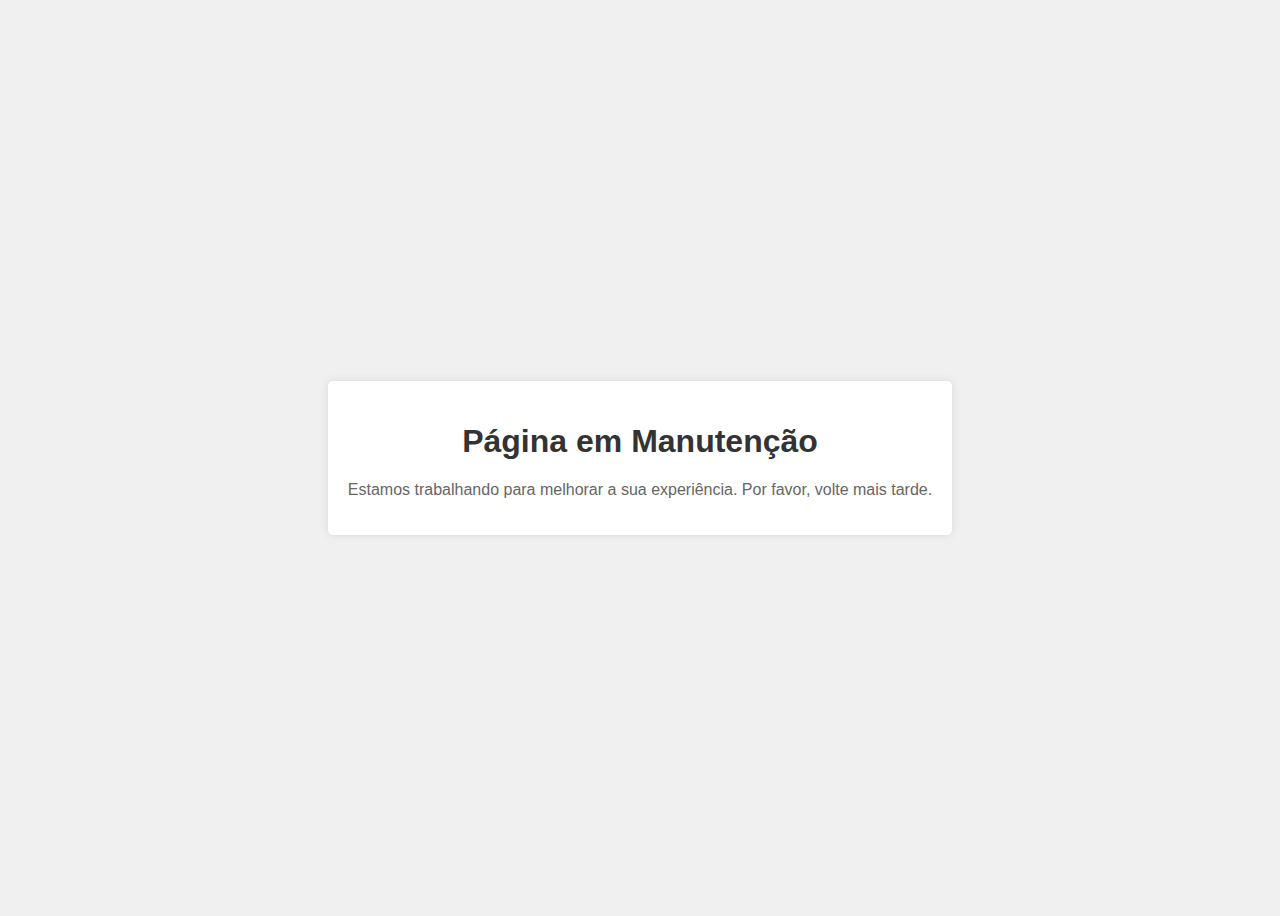
<file: cadastrese.html>
<!DOCTYPE html>
<html lang="pt-BR">
<head>
    <meta charset="UTF-8">
    <meta name="viewport" content="width=device-width, initial-scale=1.0">
    <title>Página em Manutenção</title>
    <style>
        body {
            display: flex;
            justify-content: center;
            align-items: center;
            height: 100vh;
            background-color: #f0f0f0;
            font-family: Arial, sans-serif;
        }
        .container {
            text-align: center;
            background-color: #fff;
            padding: 20px;
            border-radius: 5px;
            box-shadow: 0 0 10px rgba(0, 0, 0, 0.1);
        }
        h1 {
            color: #333;
        }
        p {
            color: #666;
        }
    </style>
</head>
<body>
    <div class="container">
        <h1>Página em Manutenção</h1>
        <p>Estamos trabalhando para melhorar a sua experiência. Por favor, volte mais tarde.</p>
    </div>
</body>
</html>
</file>
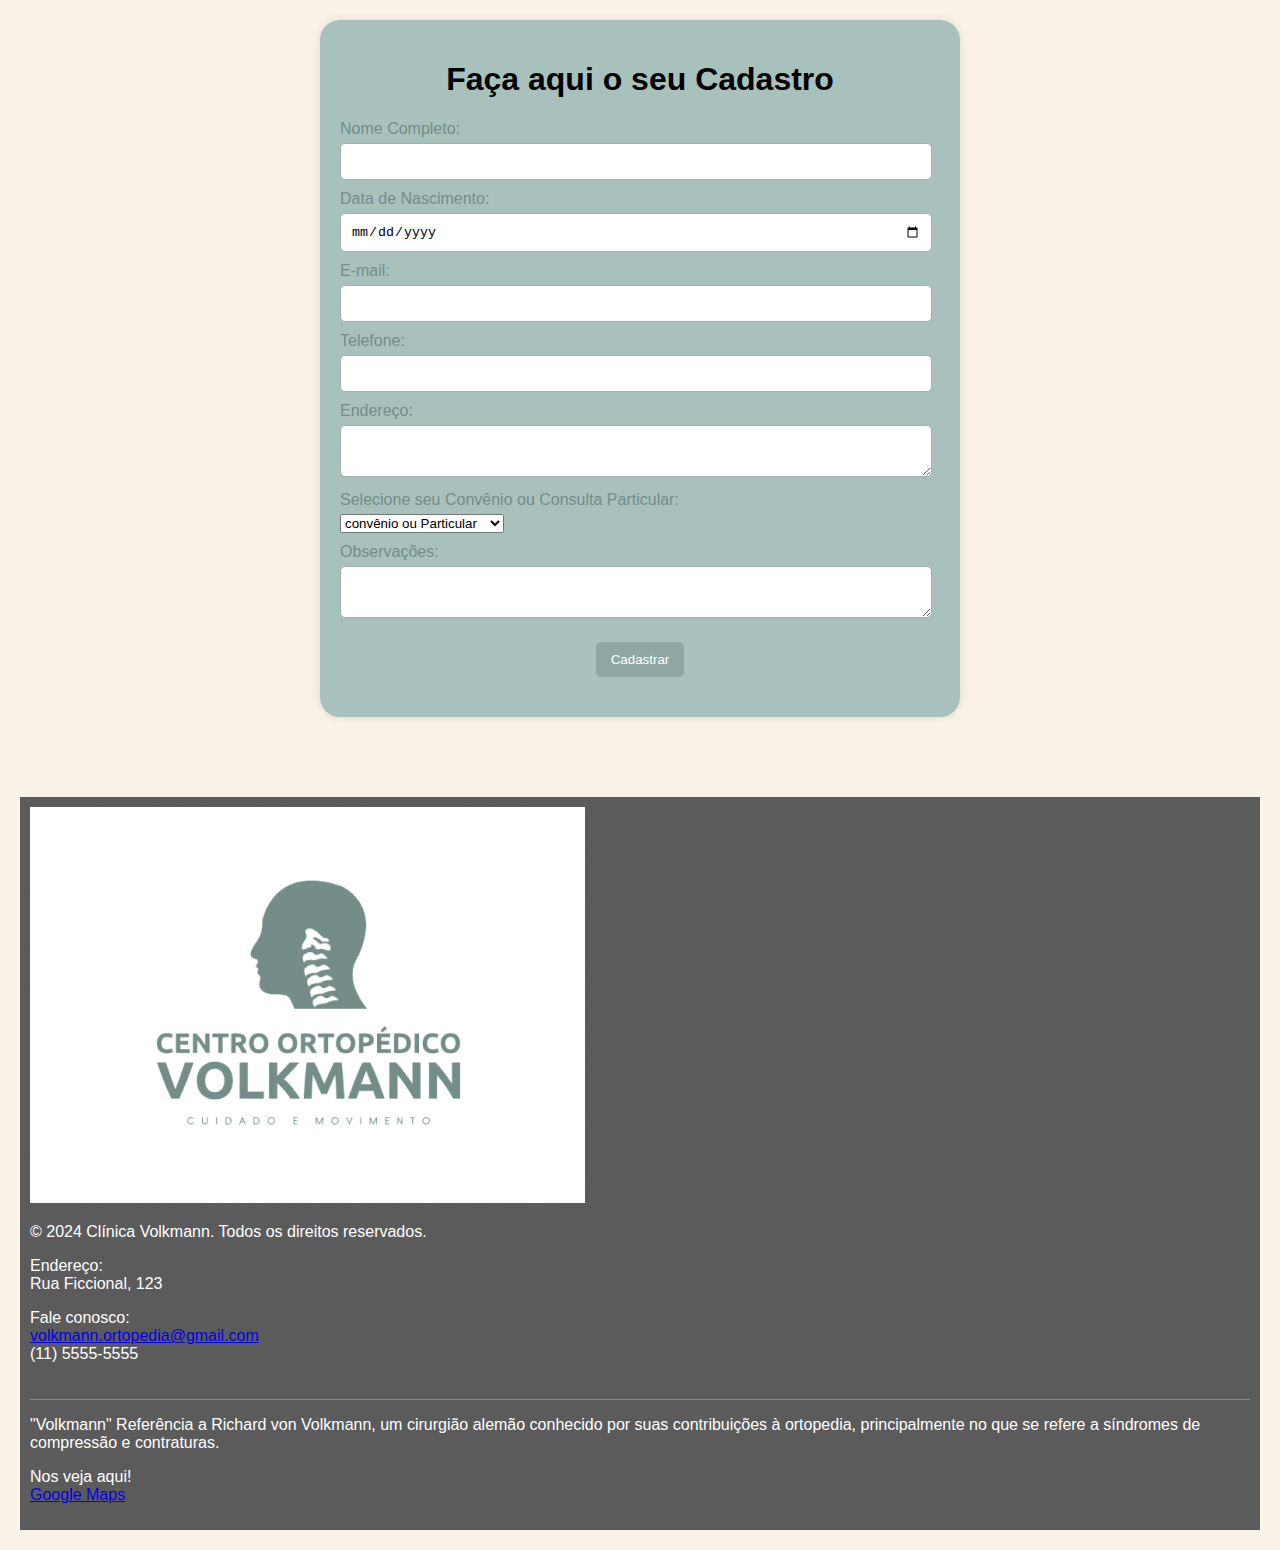
<file: cadastro.html>
<!DOCTYPE html>
<html lang="pt-BR">
<head>
    <meta charset="UTF-8">
    <meta name="viewport" content="width=device-width, initial-scale=1.0">
    <title>Ficha de Cadastro - Clínica Volkmann</title>
    <link rel="stylesheet" href="cadastro.css">
</head>
<body>
    <div class="container">
        <h1>Faça aqui o seu Cadastro</h1>
        <form>
            <label for="nome">Nome Completo:</label>
            <input type="text" id="nome" name="nome" required>

            <label for="data-nascimento">Data de Nascimento:</label>
            <input type="date" id="data-nascimento" name="data-nascimento" required>

            <label for="email">E-mail:</label>
            <input type="email" id="email" name="email" required>

            <label for="telefone">Telefone:</label>
            <input type="tel" id="telefone" name="telefone" required>

            <label for="endereco">Endereço:</label>
            <textarea id="endereco" name="endereco" required></textarea>

            <label for="convenio">Selecione seu Convênio ou Consulta Particular:</label>
            <select id="convenio" name="convenio" required>
                <option value="">convênio ou Particular</option>
                <option value="particular">Particular</option>
                <option value="unimed">Unimed</option>
                <option value="bradesco">Bradesco Saúde</option>
                <option value="amil">Amil</option>
                <option value="notredame">NotreDame Intermédica</option>
                <option value="hapvida">Hapvida</option>
            </select>

            <label for="observacoes">Observações:</label>
            <textarea id="observacoes" name="observacoes"></textarea>

            <button type="submit">Cadastrar</button>
        </form>
    </div>
</body>

<footer>
    
        <img src='imagens/logo.png' alt="logo"class="footer-image" />

        <div class="footer-content">
        
        <div class="footer-text">
            <p>&copy; 2024 Clínica Volkmann. Todos os direitos reservados.</p>
            
            <p>Endereço:<br>
            Rua Ficcional, 123</p>
            
            <p>Fale conosco:<br>
            <a href="mailto:volkmann.ortopedia@gmail.com">volkmann.ortopedia@gmail.com</a><br>
            (11) 5555-5555</p>
        </div>
    </div>
</div>
    
    <div class="footer-reference">
        <p>
            "Volkmann" Referência a Richard von Volkmann, um cirurgião alemão conhecido por suas contribuições à ortopedia, principalmente no que se refere a síndromes de compressão e contraturas.
        </p>
        <p>
            Nos veja aqui! <br>
            <a href="https://www.google.com/maps/place/Rua+Ficcional,+123" target="_blank">Google Maps</a>
        </p>
    </div>
</footer>

</html>
</file>
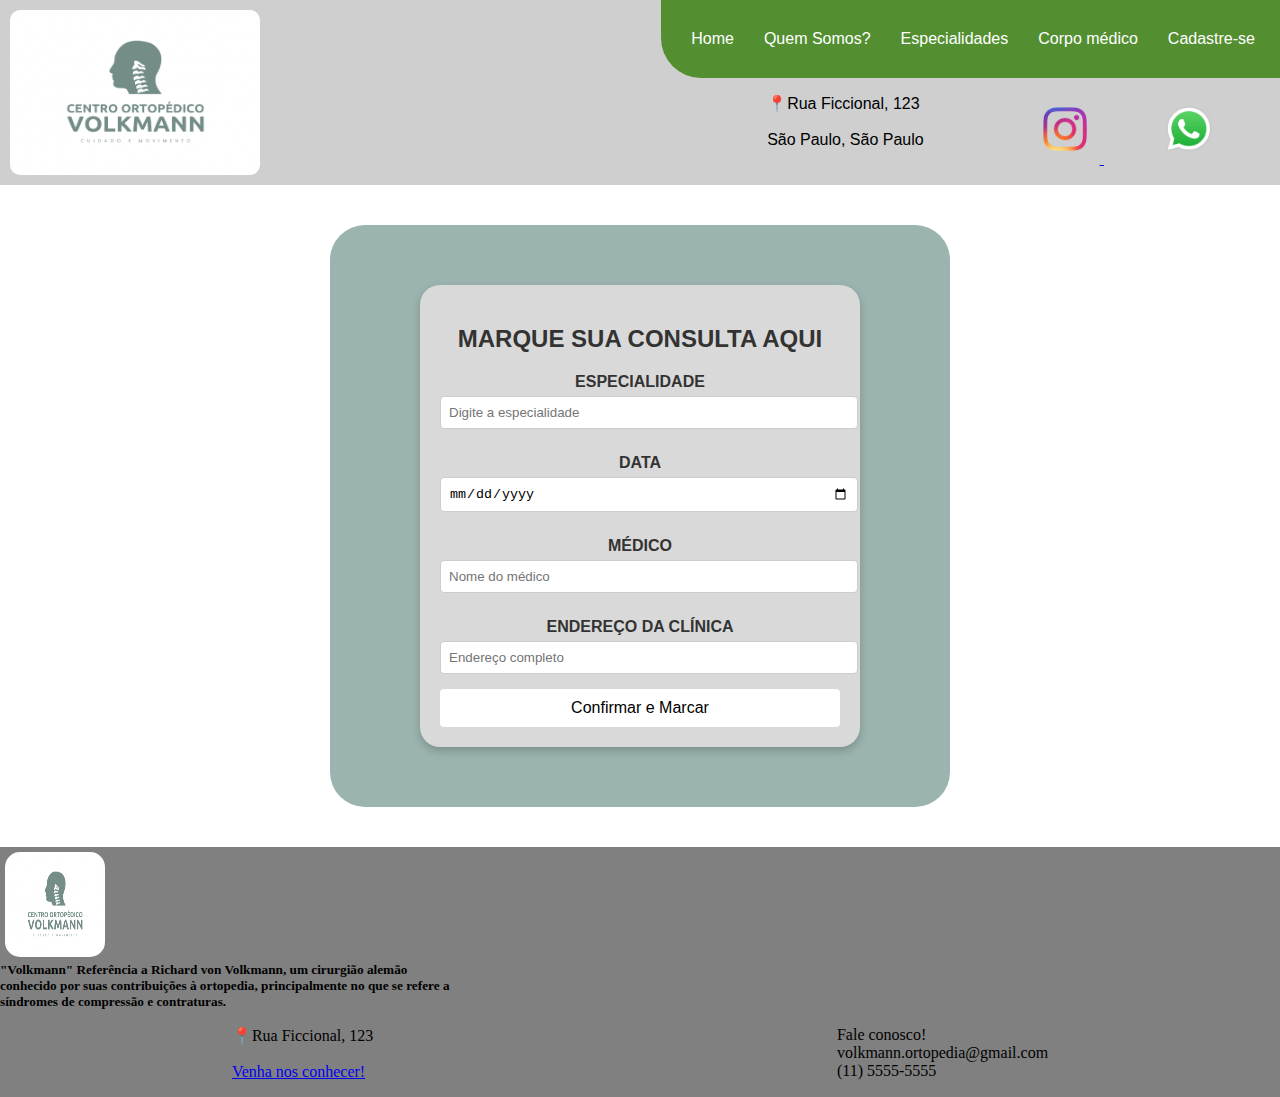
<file: consultas.html>
<!DOCTYPE html>
<html lang="pt-BR">
<head>
    <meta charset="UTF-8">
    <meta name="viewport" content="width=device-width, initial-scale=1.0">
    <link rel="stylesheet" href="consultas.css">
    <title>Consultas</title>
</head>
<body>
    <header>

        <img src="imagens/logo.png" alt="volksman" width="250" height="165">

      <div class="lista-e-endereco">
        <div class="lista">
          <!-- a navbar com os botoes home quem somos e especialidades é a classe "lista", a classe "lista-e-endereco" é a navbar verde com o endereço Ficcional e os botoes do whatsapp e instagram. -->
            <nav>
             <a href="home.html">Home</a>
             <a href="#">Quem Somos?</a>
             <a href="#">Especialidades</a>
             <a href="#">Corpo médico</a>
             <a href="#">Cadastre-se</a> 
            </nav>
        </div>

        <div class="enderecos">
         <p>📍Rua Ficcional, 123 <br> <br>
            São Paulo, São Paulo</p> 

          <p>
            <a href="https://www.instagram.com/" id="instagram" target="_blank">
                <img src="imagens/instagram.png" alt="instagram" width="50" height="50">
            </a>
            <a href="" id="whatsapp" target="_blank">
                <img src="imagens/whatsapp.png" alt="zapzap" width="50" height="50">
            </a>
          </p>
        </div>
      </div>
    </header>

    <main>
    <div class="container-pai">
        <div class="container">
            <h2>MARQUE SUA CONSULTA AQUI</h2>
            <form>
                <label for="especialidade">ESPECIALIDADE</label>
                <input type="text" id="especialidade" name="especialidade" placeholder="Digite a especialidade" required>
    
                <label for="data">DATA</label>
                <input type="date" id="data" name="data" required>
    
                <label for="medico">MÉDICO</label>
                <input type="text" id="medico" name="medico" placeholder="Nome do médico" required>
    
                <label for="endereco">ENDEREÇO DA CLÍNICA</label>
                <input type="text" id="endereco" name="endereco" placeholder="Endereço completo" required>
    
                <button type="submit">Confirmar e Marcar</button>
            </form>
        </div>
    </div>
    </main>
    

  <footer>

    <div class="informacao">
      <h5 class="texto">"Volkmann" Referência a Richard von Volkmann, um cirurgião alemão conhecido por suas contribuições à ortopedia, principalmente no que se refere a síndromes de compressão e contraturas.</h5>
    <img src="imagens/logo.png" alt="volksman" width="100" height="105" >
  
   </div>

      <div class="enderecos2">
       <p>📍Rua Ficcional, 123 <br> <br>
          <a href="https://maps.app.goo.gl/vcuLXBhFoL8mtWAG9">Venha nos conhecer!</a></p> 
        <p>Fale conosco! <br>
        volkmann.ortopedia@gmail.com <br>
      (11) 5555-5555</p>
      </div>
    </div>
    </footer>

</body>
</html>
</file>
<file: cadastro.css>
body {
  font-family:"Montserrat", sans-serif;
  background-color: #F9F2E7; /* Bege */
  margin: 0;
  padding: 20px;
}

.container {
  max-width: 600px;
  margin: auto;
  background: #a8c1bd; /* Cor principal */
  padding: 20px;
  border-radius: 20px;
  box-shadow: 0 0 10px rgba(0, 0, 0, 0.1);
  margin-bottom: 80px;
}

h1 {
  text-align: center;
  color: black;
  /*color: #819a95; /* Um tom mais escuro */
}

label {
  display: block;
  margin: 10px 0 5px;
  color: #748d88; /* Outro tom */
}

input[type="text"],
input[type="date"],
input[type="email"],
input[type="tel"],
textarea {
  width: 95%;
  padding: 10px;
  border: 1px solid #9bb4af; /* Tom intermediário */
  border-radius: 5px;
}

textarea {
  resize: vertical;
}

button {
  background-color: #8ea7a2; /* Tom suave */
  color: white;
  padding: 10px 15px;
  border: none;
  border-radius: 5px;
  cursor: pointer;
  display: block;
  margin: 20px auto;
}

button:hover {
  background-color:#748d88; /* Tom escuro no hover */
}
footer {
  background-color: #5b5b5b;
  color: #ffffff;
  padding: 10px;
  font-family: Arial, sans-serif;
  margin-top: 80px;
}

.footer-content {
  display: flex;
  justify-content: space-between;
  flex-wrap: wrap;
  max-width: 1500px;
  margin: 0 auto;
  padding-bottom: 20px;
  border-bottom: 1px solid #888;
}

.footer-logo img {
  max-width: 180px;
  margin-right: 80px;
  border-radius: 10px;
}

.footer-section, .footer-navigation {
  flex: 1 1 200px;
  margin: 10px;
}

.footer-section h3, .footer-navigation h3 {
  font-size: 16px;
  margin-bottom: 10px;
  color: #ffffff;
  font-weight: bold;
}

.footer-section p, .footer-navigation ul {
  font-size: 14px;
  line-height: 1.6;
  color: #cccccc;
}

.footer-navigation ul {
  list-style-type: none;
  padding: 0;
}

.footer-navigation li {
  margin: 5px 0;
}

.footer-navigation a {
  color: #ffffff;
  text-decoration: none;
}

.footer-navigation .button-gray {
  display: inline-block;
  padding: 5px 10px;
  background-color: #b3b3b3;
  color: #5b5b5b;
  border-radius: 5px;
  text-align: center;
}

.footer-navigation .button-gray:hover {
  background-color: #a3a3a3;
}

.footer-section .button-red {
  display: inline-block;
  padding: 8px 15px;
  background-color: #ff0000;
  color: #ffffff;
  border-radius: 5px;
  text-decoration: none;
  margin-top: 10px;
}

.footer-section .button-red:hover {
  background-color: #cc0000;
}

.footer-bottom {
  display: flex;
  justify-content: space-between;
  align-items: center;
  font-size: 13px;
  color: #cccccc;
  margin-top: 15px;
  padding-left: 50px;
  padding-right: 50px;
}

.social-icons {
  display: flex;
  gap: 30px;
}

.social-icons a img {
  width: 40px;
  height: 40px;
}
</file>
<file: consultas.css>
body {
    margin: 0;

}

header {
    display: flex;
    background-color: rgb(207, 207, 207);
    flex-direction: row;
    justify-content: space-between;
}

header img {
    border-radius: 20px;
    padding: 10px 10px;

}

.lista {
    background-color: rgb(83, 143, 49, 100);
    border-bottom-left-radius: 40px;
    margin-left: -50px;
    

}

.lista nav {
    display: flex;
    justify-content: space-around;
    flex-direction: row;

}

.lista nav a {
    margin-left: 30px;
    margin-top: 30px;
    margin-bottom: 30px;
    font-family: "Montserrat", sans-serif;
    text-decoration: none;
    color: white;

}

.lista nav a:last-child {
    margin-right: 25px;

}

.lista-e-endereco {
    display: flex;
    flex-direction: column;
}

.enderecos {
    display: flex;
    flex-direction: row;
    justify-content: space-evenly;
    font-family: 'Gill Sans', 'Gill Sans MT', Calibri, 'Trebuchet MS', sans-serif;

}

.enderecos a {
    padding-left: 50px;

}

.informacao {
    display: flex;
    flex-direction: column;
    flex-direction: column-reverse;
}

.enderecos2 {
    display: flex;
    justify-content: space-around;

}

.texto {
    width: 450px;

}

/* Container de consultas */
main {
    display: flex;
    justify-content: center;
    padding: 40px 0;
}

.container-pai {
    display: flex;
    flex-direction: row;
    background-color: #9BB4AF;
    padding: 60px;
    border-radius: 35px;
    width: 100%;
    max-width: 500px;
    justify-content: center;
}
.container {
    background-color: #d9d9d9;
    font-family: "Montserrat", sans-serif;
    padding: 20px;
    border-radius: 20px;
    width: 100%;
    max-width: 400px;
    box-shadow: 0 4px 8px rgba(0, 0, 0, 0.2);
    text-align: center;
}

.container h2 {
    margin-bottom: 20px;
    color: #333;
}

form label {
    display: block;
    margin-top: 10px;
    color: #333;
    font-weight: bold;
}

form input {
    width: 100%;
    padding: 8px;
    margin: 5px 0 15px;
    border-radius: 4px;
    border: 1px solid #ccc;
}

button {
    background-color: white;
    color: black;
    padding: 10px;
    border: none;
    border-radius: 4px;
    cursor: pointer;
    font-size: 16px;
    width: 100%;
}

button:hover {
    background-color: white;
}


footer {
    height: fit-content;
    justify-content: space-around;
    background-color: gray;

}

footer h5 {
    margin: 0;
    margin-right: 200px;
    margin-bottom: 0px;
}

footer img {
    padding: 5px;
    border-radius: 20px;
    width: 100px;

}
</file>
